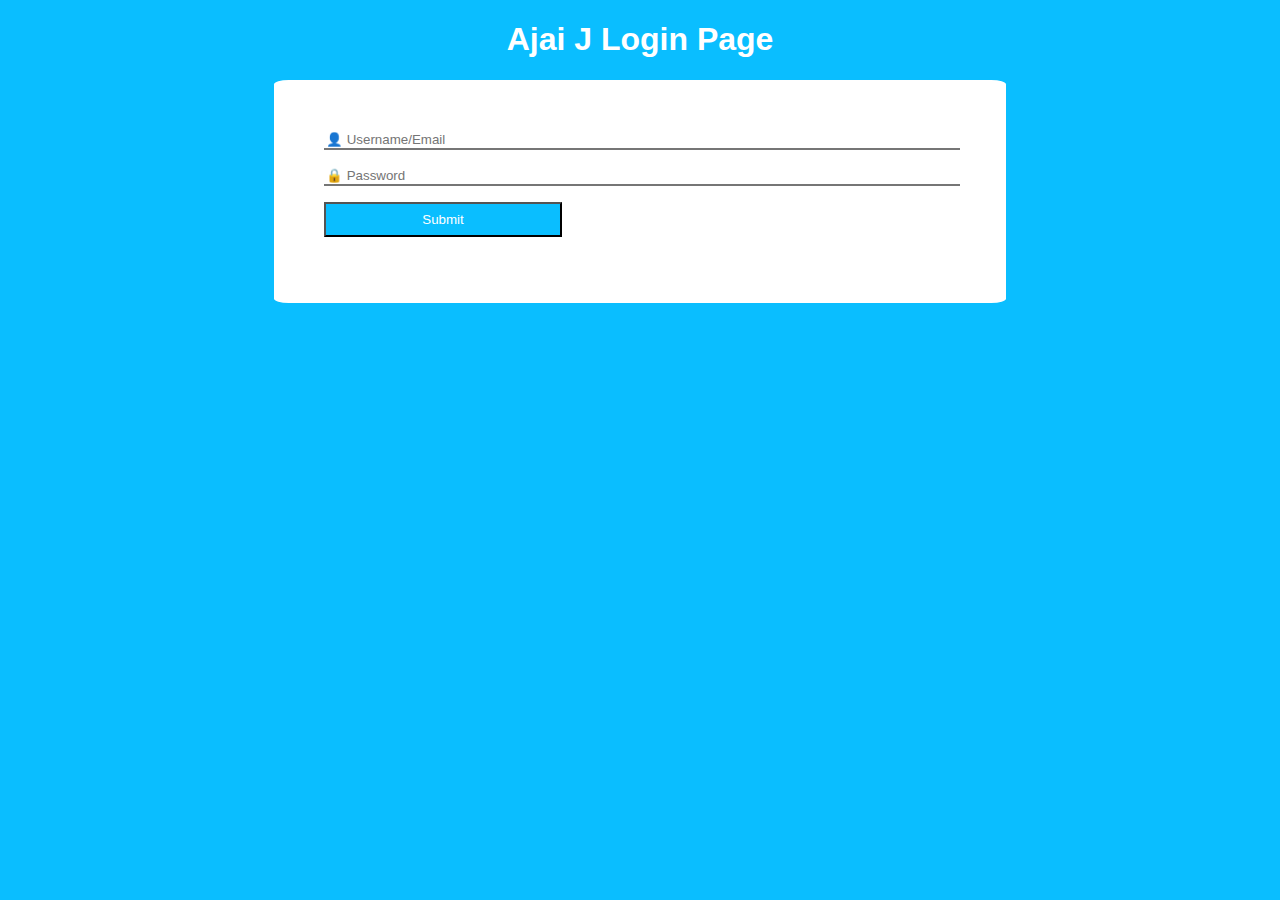
<file: nextpage.html>
<!DOCTYPE html>
<html lang="en">
<head>
    <link rel="stylesheet" href="secondstyle.css">
    <meta charset="UTF-8">
    <meta http-equiv="X-UA-Compatible" content="IE=edge">
    <meta name="viewport" content="width=device-width, initial-scale=1.0">
    <title>Login Page</title>
</head>
<body>
    <h1><center>Ajai J Login Page</center></h1>
    <form id="formlogin" class="formlogin" name="login" method="post" action="" onsubmit="">
        <input type="text" class="umailuser inputs" id="umailuser" name="useremail" placeholder="👤 Username/Email" autocomplete="off">
        <p><span id="erruseremail" class="errclr"></span></p>

        <p><input type="text" id="upassword" class="upassword inputs" name="password" placeholder="🔒 Password" autocomplete="off"></p>
        <span id="errpassword" class="errclr"></span>

        <p><input type="submit" class="submitbtn" id="submitbtn" name="submit" value="Submit" onclick=""></p>
    </form>
</body>
</html>
</file>
<file: secondstyle.css>
body {
    background-color: rgb(10, 190, 1000);
}

.boxify {
    color: black;
}

h1 {
    color: white;
    font-family: Arial, Helvetica, sans-serif;
}

form {
    width: 50%;
    padding: 50px;
    background-color: white;
    margin: auto;
    border-radius: 2%;
}
.errclr {
    color: red;
}

.inputs {
    width: 100%;
    height: auto;
    margin: auto;
    border-top: 5%;
    border-left: 0;
    border-right: 0;
    border-top: 0;
}

.submitbtn {
    background-color: rgb(10, 190, 1000);
    color: white;
    width: 238px;
    height: 35px;
    margin: auto;
}
</file>
